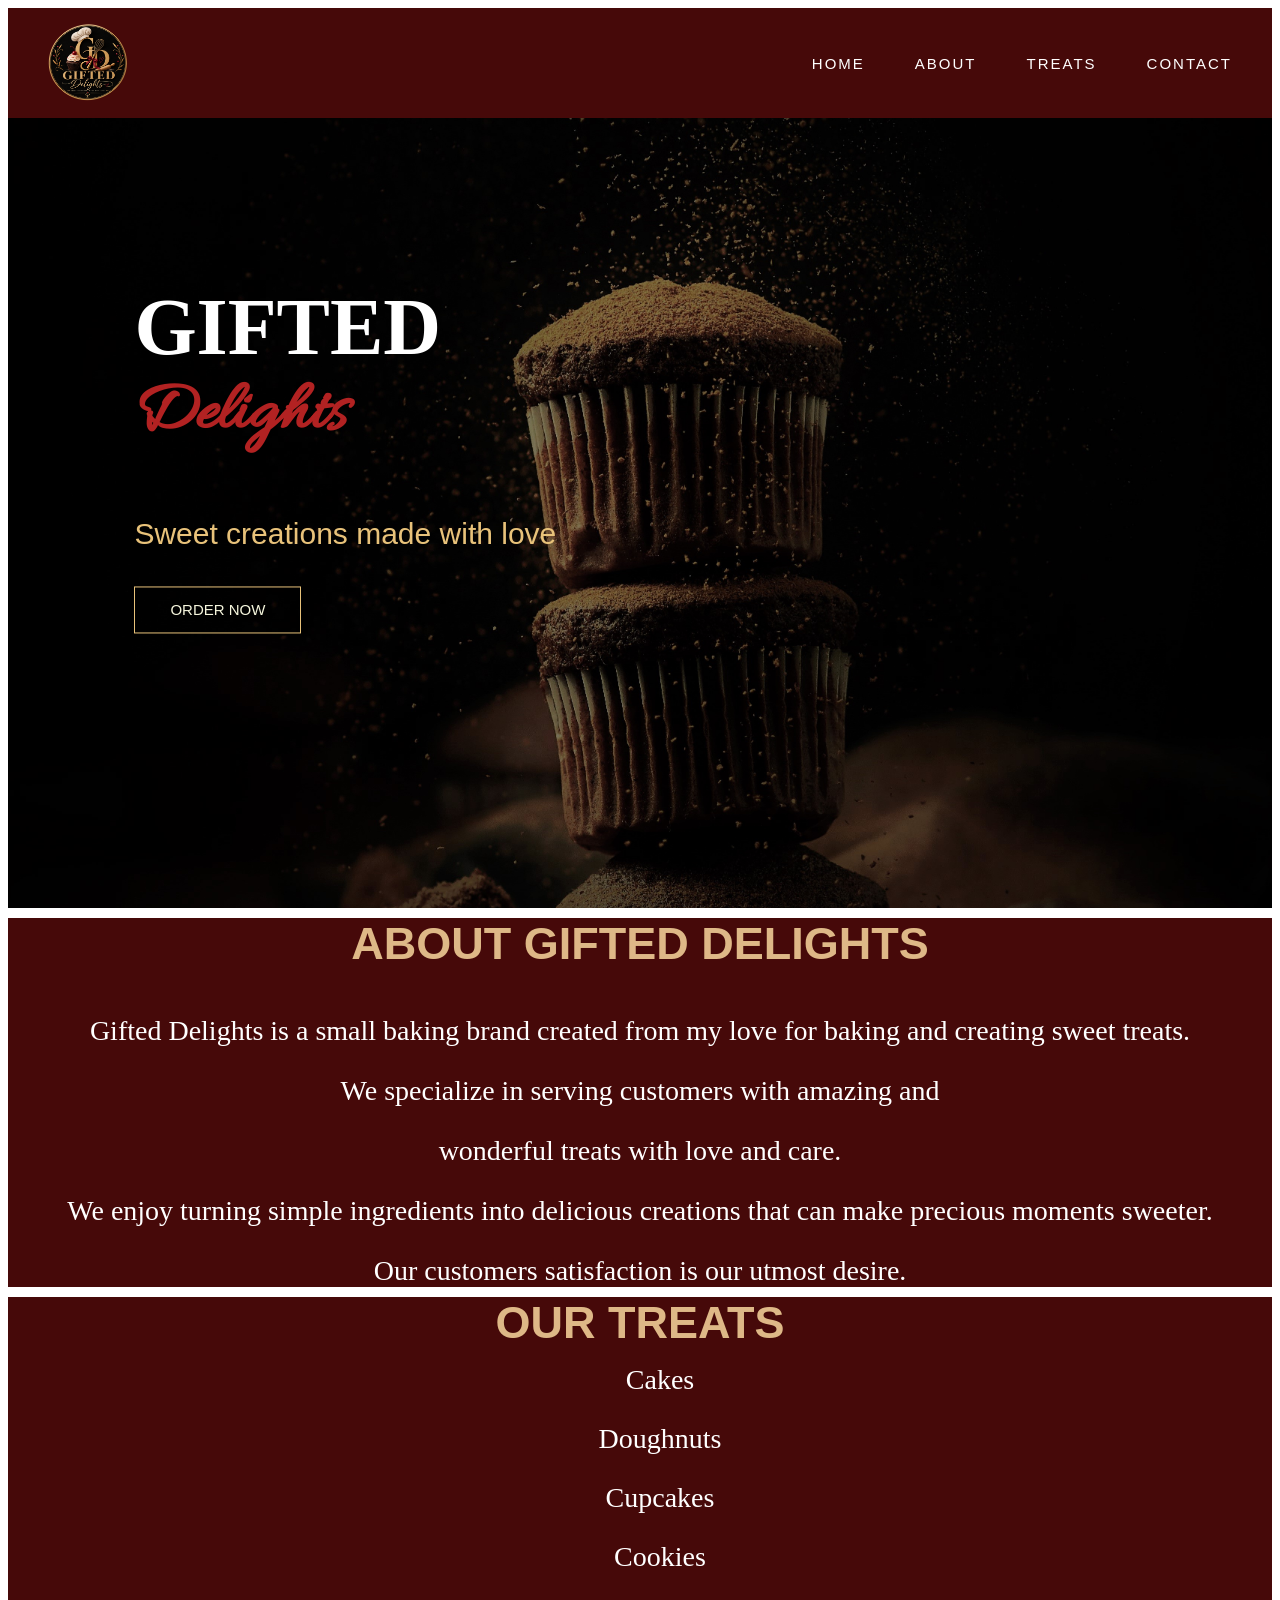
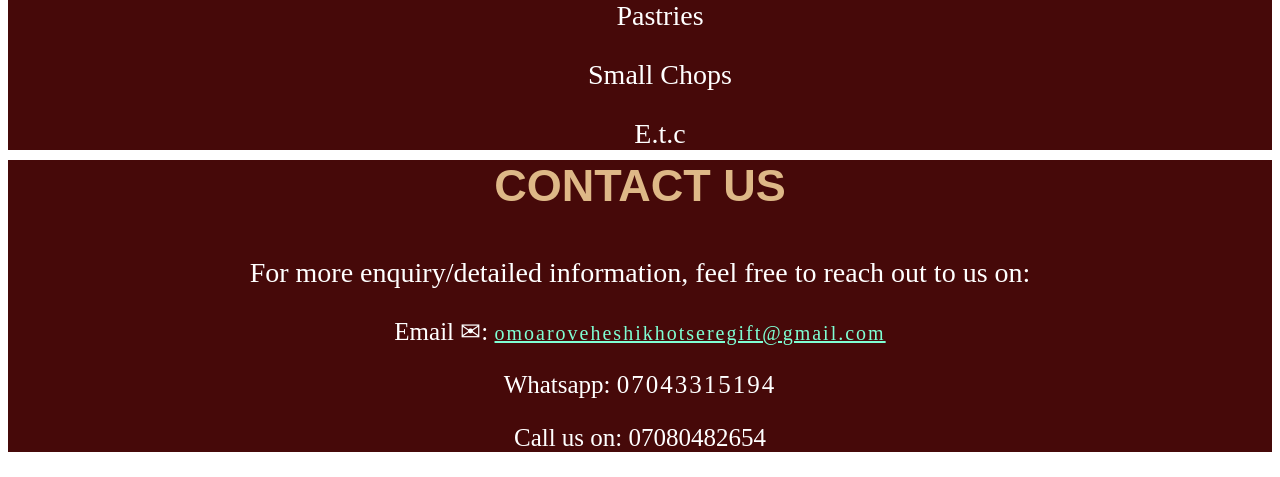
<file: index.html>
<!DOCTYPE html>
<html lang="en">
<head>
    <meta charset="UTF-8">
    <meta name="viewport" content="width=device-width, initial-scale=1.0">
    <title>Gifted Delight</title>
    <link rel="stylesheet" href="hero.css">
    <link rel="preconnect" href="https://fonts.googleapis.com">
<link rel="preconnect" href="https://fonts.gstatic.com" crossorigin>
<link href="https://fonts.googleapis.com/css2?family=Allura&display=swap" rel="stylesheet">
</head>
<body>
    <section class="hero">
<nav class="rice">
    <img src="gifted delight.png" alt="Gifted delight logo">
    <a href="#home">HOME</a>
    <a href="#about">ABOUT</a>
    <a href="#treats">TREATS</a>
    <a href="#contact">CONTACT</a>
</nav>
<div class="hero-text">
    <section id="home">
    <h1>GIFTED</h1>
    <h2>Delights</h2>
    <p>Sweet creations made with love</p>
    <a href="./order.html"><button>ORDER NOW</button></a>
    </div>
    </section>
    </section>
    <section id="about">
        <h3><strong>ABOUT GIFTED DELIGHTS</strong></h3>
        <p class="us">Gifted Delights is a small baking brand created from my love for baking and creating sweet treats.</p>
            <p class="us">We specialize in serving customers with amazing and </p>
            <p class="us"> wonderful treats with love and care.</p>
            <p class="us">We enjoy turning simple ingredients into delicious creations that can make precious moments sweeter.</p>
             <p class="us">Our customers satisfaction is our utmost desire.</p>
    </section>
    <section id="treats">
        <h3><strong>OUR TREATS</strong></h3>
        <p class="me">
            <ul>Cakes</ul>
            <ul>Doughnuts</ul>
            <ul>Cupcakes</ul>
            <ul>Cookies</ul>
            <ul>Pastries</ul>
            <ul>Small Chops</ul>
            <ul>E.t.c</ul>
        </p>
    </section>
    <section id="contact">
       <h3><strong>CONTACT US</strong></h3>
       <p class="us"> For more enquiry/detailed information, feel free to reach out to us on:</p>
    <p class="gift">Email <span>&#9993;</span>: <a class="you" href="mailto:your@email.com">omoaroveheshikhotseregift@gmail.com </a></p>
    <p class="gift">Whatsapp: <a class="she" href="https://wa.me/2347043315194">07043315194</a></p>
    <p class="gift">Call us on: 07080482654</p>
</body>
</html>
</file>
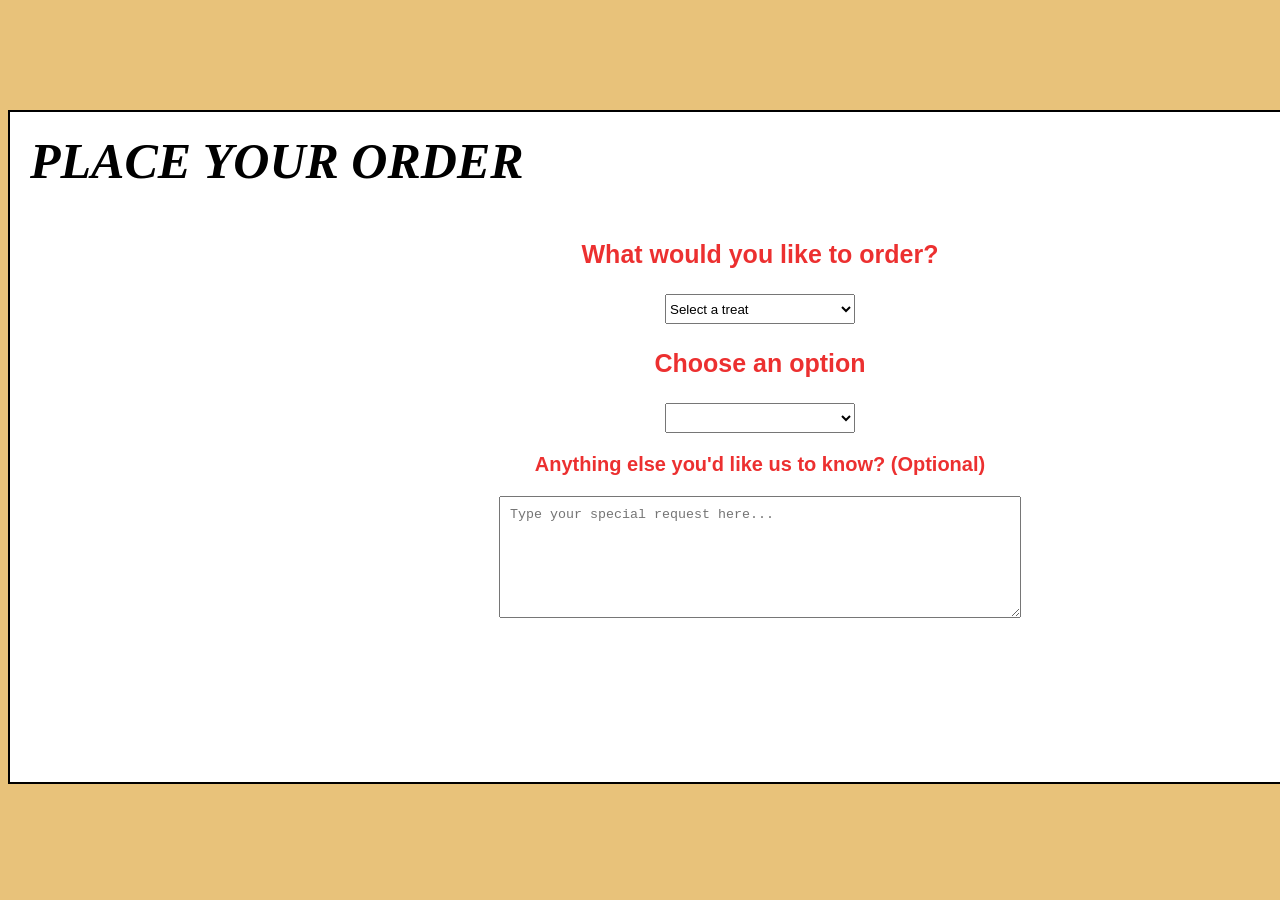
<file: order.html>
<!DOCTYPE html>
<html lang="en">
<head>
    <meta charset="UTF-8">
    <meta name="viewport" content="width=device-width, initial-scale=1.0">
    <title>ORDER NOW</title>
    <link rel="stylesheet" href="hero.css">
</head>
<body class="order">
    <section class="order-page">
    <h1>PLACE YOUR ORDER</h1>
    <p class="treat"><label for="treat"><strong>What would you like to order?</strong></label></p>
    <select id="treat" name="treat">
        <option value="" disabled selected>Select a treat</option>
        <option value="cake">Cake</option>
        <option value="cupcakes">Cupcakes</option>
        <option value="doughnuts">Doughnuts</option>
        <option value="small chops">Small chops</option>
        <option value="cinnamon rolls">Cinnamon Rolls</option>
    </select>
    <p class="place"><label for="option"><strong>Choose an option</strong></label></p>
    <select id="option">
        <option value=""disabled selcted>Choose an option</option>
    </select>
    <p class="for">
        <label for="message"><strong>Anything else you'd like us to know? (Optional)</strong></label>
    </p>
    <textarea id="message" name="message" rows="5" cols="40" placeholder="Type your special request here..."></textarea>
    <br><br>
    <button class="click">ORDER</button>
    </section>
    <script src="order.js"></script>
</body>
</html>
</file>
<file: hero.css>
body{
    font-family: Arial, sans-serif;
}
.rice{
    display: flex;
    justify-content: end;
   align-items: center;
   padding: 15px 40px;
   gap: 50px;
   background-color: rgb(70, 9, 9);
}
a{
    color:white;
    text-decoration: none;
    font-size: 15px;
    letter-spacing: 2px;

}   
img{
    height:80px;
    width: 80px;
    object-fit: contain;
    margin-right: auto;
}
.hero{
    background-image: url("cake5.jpg");
    min-height: 100vh;
    background-size: cover;
    background-position:center;
    background-repeat: no-repeat;
    position: relative;
}
.hero-text{
    position:absolute;
    left: 10%;
    top:50%;
    transform: translateY(-50%);
    color: white;
}
h1{
    font-size: 80px;
    text-transform: uppercase;
    font-family:Georgia, serif;
    margin:0;
}
h2{
    color: #b22222;
    font-family:"Allura", cursive;
    margin-top: -2px;
    font-size:70px;
}
p{
    font-size:30px;
    color: #e8c27a;
}
button{
    margin-top: 5px;
    padding: 14px 35px;
    background: transparent;
    border:1px solid #e8c27a ;
    font-size: 15px;
    cursor: pointer;
    color: beige;
}
#about{
    background-color: rgb(70, 9, 9);
    margin-top:-35px ;
}
h3{
    text-align: center;
    font-size:45px;
    color:burlywood;
    font-family:'Gill Sans', 'Gill Sans MT', Calibri, 'Trebuchet MS', sans-serif;
}
.us{
    text-align: center;
    font-size:28px;
    color:white;
    font-family: 'Times New Roman', Times, serif;
}
#treats{
    background-color: rgb(70, 9, 9);
    margin-top:-35px ;
}
.me{
    margin-top  :-30px;
}
ul{
    text-align: center;
    font-size:28px;
    color:white;
    font-family: 'Times New Roman', Times, serif;
    margin-top: -1px;
}
#contact{
     background-color: rgb(70, 9, 9);
    margin-top:-35px ;
}
.gift{
    font-size: 25px;
    text-align: center;
    color:white;
    font-family: 'Times New Roman', Times, serif;
}
.you{
    font-size:20px;
    text-decoration: underline;
    color:aquamarine
}
.she{
    font-size: 25px;
}
html{
    scroll-behavior: smooth;
}
.order{
    background-color: #e8c27a;
}
.order-page{
    border: 2px solid black;
    padding-bottom: 100px;
    padding-top: 20px;
    background-color: white;
    width:1500px;
    height: 550px;
    margin:110px auto 0;
}
.order-page h1{
    font-size:50px;
   font-style: italic;
   font-family: 'Times New Roman', Times, serif, cursive;
   padding-left: 20px;
}
.treat{
    font-size: 25px;
    color: rgb(236, 48, 48);
    text-align:center; 
    margin-top: 50px;
}
.place{
    font-size: 25px;
    color: rgb(236, 48, 48);
    text-align:center; 
}
select{
    width: 190px;
    height: 30px;
    display: block;
    margin: 15px auto;
}
option{
    font-size: 15px;
    color: black;
}
.for{
    font-size: 20px;
    color: rgb(236, 48, 48);
    text-align:center; 
}
textarea{
    width: 500px;
    height: 100px;
    padding: 10px;
    margin: 10px auto;
    display: block;
}
.click{
    margin-top: 40px;
    border:3px solid #e8c27a ;
    font-size: 15px;
    cursor: pointer;
    color: whitesmoke;
    background-color: #e8c27a;
    display: block;
    margin-left: auto;
    margin-right: 100px;
}
/*Tablet and smaller screens*/
@media screen (max-width: 800px) {
    .rice{
        gap:20px;
        padding:15px 20px;
    }
    a{
        font-size:13px;
        letter-spacing: 1px;
    }
    img{
        width: 60px;
        height: 60px;
    }
    .hero-text{
        left:8%;
    }
    h1{
        font-size:55px;
    }
    h2{
        font-size: 45px;
    }
    p{
        font-size:20px;
    }
    #about{
        margin-top: -25px;
    }
    h3{
        font-size: 35px;
    }
    .us{
        font-size: 20px;
    }
    #treats{
        margin-top: -25px;
    }
    .me{
        margin-top: -25px;
    }
    ul{
        font-size: 25px;
        margin-top: 1px;
    }
    #contact{
        margin-top: -25px;
    }
    .gift{
        font-size: 20px;
    }
    .you{
        font-size: 18px;
    }
    .she{
        font-size: 20px;
    }
}
/*for phones*/
@media (max-width: 500px){
    .rice{
        gap: 9px;
        padding: 6px;
    }
    a{
        font-size: 10px;
        letter-spacing: 1px;
    }
    img{
        width:50px;
        height:50px;
    }
    .hero-text{
        left: 5%;
    }
    h1{
        font-size: 40px;
    }
    h2{
        font-size: 35px;
    }
    p{
        font-size: 16px;
    }
    button{
        padding:10px 20px;
        font-size: 12px;
    }
}
</file>
